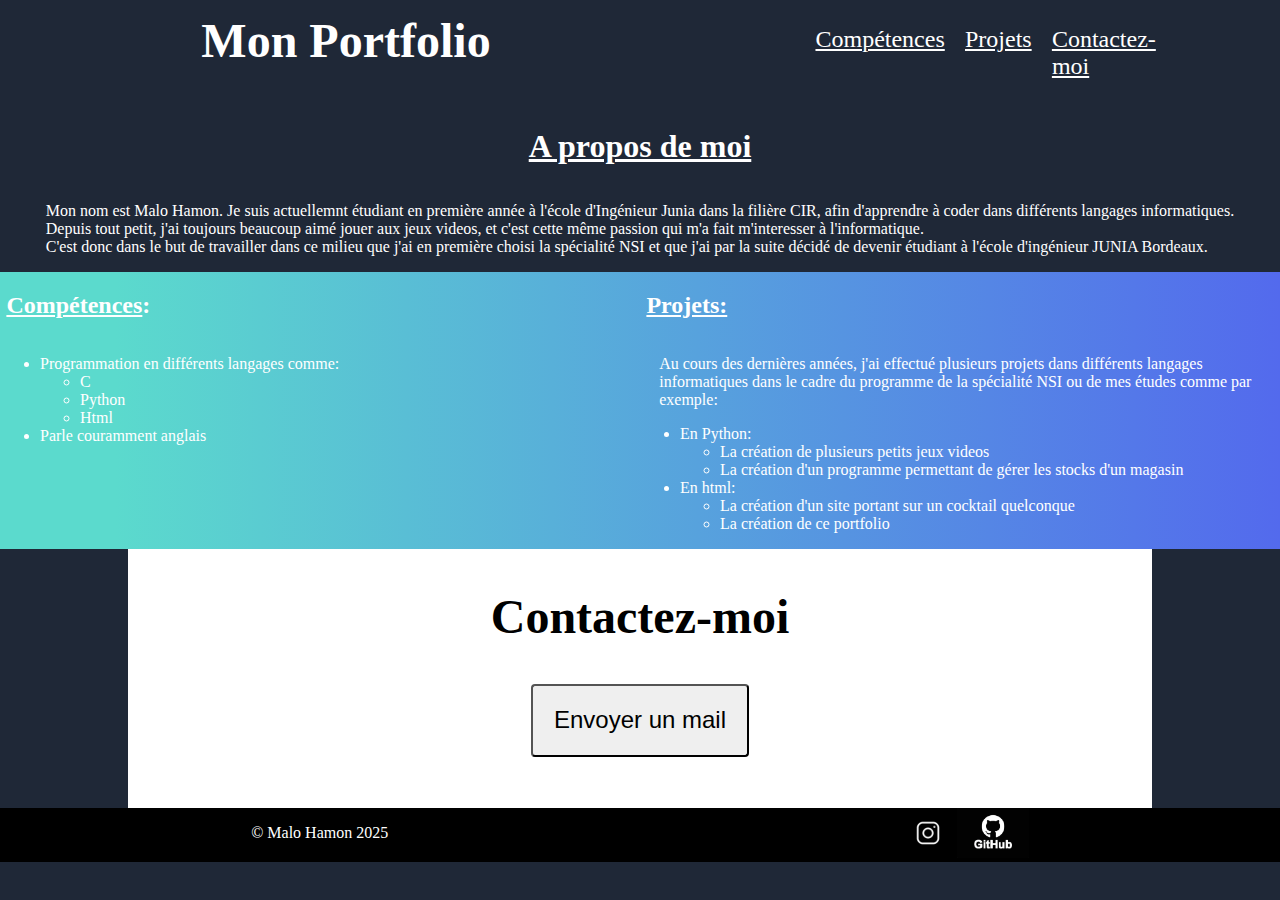
<file: index.html>
<!DOCTYPE html>
<html lang="en">
<head>
    <meta charset="UTF-8">
    <meta name="viewport" content="width=device-width, initial-scale=1.0">
    <link rel="stylesheet" href="style.css">
    <link rel="stylesheet" href="responsive.css">
    <title>Portefolio Malo Hamon</title>
</head>
<body>
    <header><h1 id="tete">Mon Portfolio</h1>
    <ul id="menu">
        <li class="liens"><a href="#skills" class="link">Compétences</a></li>
        <li class="liens"><a href="#projets" class="link">Projets</a></li>
        <li class="liens"><a href="#contact" class="link">Contactez-moi</a></li>
    </ul></header>
    <section id="parcours">
        <div class="centre"><h1><u>A propos de moi</u></h1></div>
        <div class="centre"><p><bold>Mon nom est Malo Hamon. Je suis actuellemnt étudiant en première année à l'école d'Ingénieur Junia dans la filière CIR, afin d'apprendre à coder dans différents langages informatiques.<br>
            Depuis tout petit, j'ai toujours beaucoup aimé jouer aux jeux videos, et c'est cette même passion qui m'a fait m'interesser à l'informatique.<br>
            C'est donc dans le but de travailler dans ce milieu que j'ai en première choisi la spécialité NSI et que j'ai par la suite décidé de devenir étudiant à l'école d'ingénieur JUNIA Bordeaux.</p></bold></div>
    </section>
    <div id="block">
        <section id="skills">
            <header id="title_skills">
                <h2 class="titre"><u>Compétences</u>:</h2>
            </header>
            <ul>
                <li>Programmation en différents langages comme:<ul>
                <li>C</li>
                <li>Python</li>
                <li>Html</li>
            </ul></li>
            <li>Parle couramment anglais</li>
            </ul></section>
        <section id="projets">
            <header id="titre_projets">
                <h2 class="titre"><u>Projets:</u></h2></header>
            <p id="para_proj">Au cours des dernières années, j'ai effectué plusieurs projets dans différents langages informatiques dans le cadre du programme de la spécialité NSI ou de mes études comme par exemple:</p>
            <ul><li>En Python:<ul>
                                <li>La création de plusieurs petits jeux videos</li>
                                <li>La création d'un programme permettant de gérer les stocks d'un magasin</li>
                            </ul></li>
                <li>En html: <ul>
                    <li>La création d'un site portant sur un cocktail quelconque</li>
                    <li>La création de ce portfolio</li>
                </ul></li>
                </ul></section></div>

        <section id="contact"><div id="contacter"><h2>Contactez-moi</h2></div>
            <div class="centre"><button id="bouton-contact" onclick="window.location.href='mailto:malo.hamon@gmail.com'">Envoyer un mail</button></div>
        </section>
    </div>
    <footer><p id="pied">© Malo Hamon 2025</p>
        <div id="icones"><a href="https://www.instagram.com/elmalodu33/" target="_blank"><img src="./Images/insta.webp" alt="logo Instagram" class="icone"></a>
        <a href="https://github.com/Zenamal" target="_blank"><img src="./Images/github.webp" alt="logo Github" class="icone"></a>
    </footer>
</body>
</html>
</file>
<file: style.css>
body{
    margin: 0px;
    background-color: #1f2837;
    color:white;
}
header{
    display: flex;
    justify-content: space-around;
}
#tete{
    margin-left: 5%;
    margin-top: 1%;
    font-size: 300%;
}
footer{
    display: flex;
    justify-content: space-around;
    background-color: black;
}
#pied{
    margin-right: 1%;
}

section{
    width: 50%;
}

#contact{
    color: black;
    background-color:white ;
    width: 80%;
    margin-left: 10%;
}

#block{
    display: flex;
    background: linear-gradient(90deg,rgba(91, 218, 205, 1) 9%, rgba(83, 106, 237, 1) 100%);
}

.titre{
    margin-left: 1%;
}

#title_skills{
    justify-content: left;
}

.icone{
    height: 50px;
    transition-property: opacity;
    transition-duration: 500ms;
    transition-timing-function: linear;


}

.icone:hover{
    opacity: 50%;
}

#titre_projets{
    justify-content: left;
}

#para_proj{
    margin-left: 3%;
}

.liens{
    margin: 3%;
    font-size: 150%;
}

.link{
    color: white;
}

.link:hover{
    color: aqua;
}

#contacter{
    font-size: 200%;
    display: flex;
    justify-content: center;
}

.centre{
    display: flex;
    justify-content: center;
}

#bouton-contact{
    font-size: 150%;
    padding: 2%;
    border-radius: 4px;
    cursor: pointer;
    margin-bottom: 5%;
    transition-property: background-color;
    transition-property: color;
    transition-duration: 500ms;
    transition-timing-function: linear;
}

#bouton-contact:hover{
    background-color: #1f2837;
    color: white;
}

#menu{
    list-style: none;
    display: flex;
}

#parcours{
    width: 100%;
}

html{
    scroll-behavior: smooth;
}
</file>
<file: responsive.css>
@media screen and (max-width:450px) {
    #menu{
        display: block;
    }
    .liens{
        margin-top: 3%;
        margin-bottom: 3%;
    }
    #block{
        display: block;
    }
    #projets{
        margin-left: 10%;
    }

    section{
        width: 80%;
    }

    #skills{
        color: white;
    }
}
</file>
